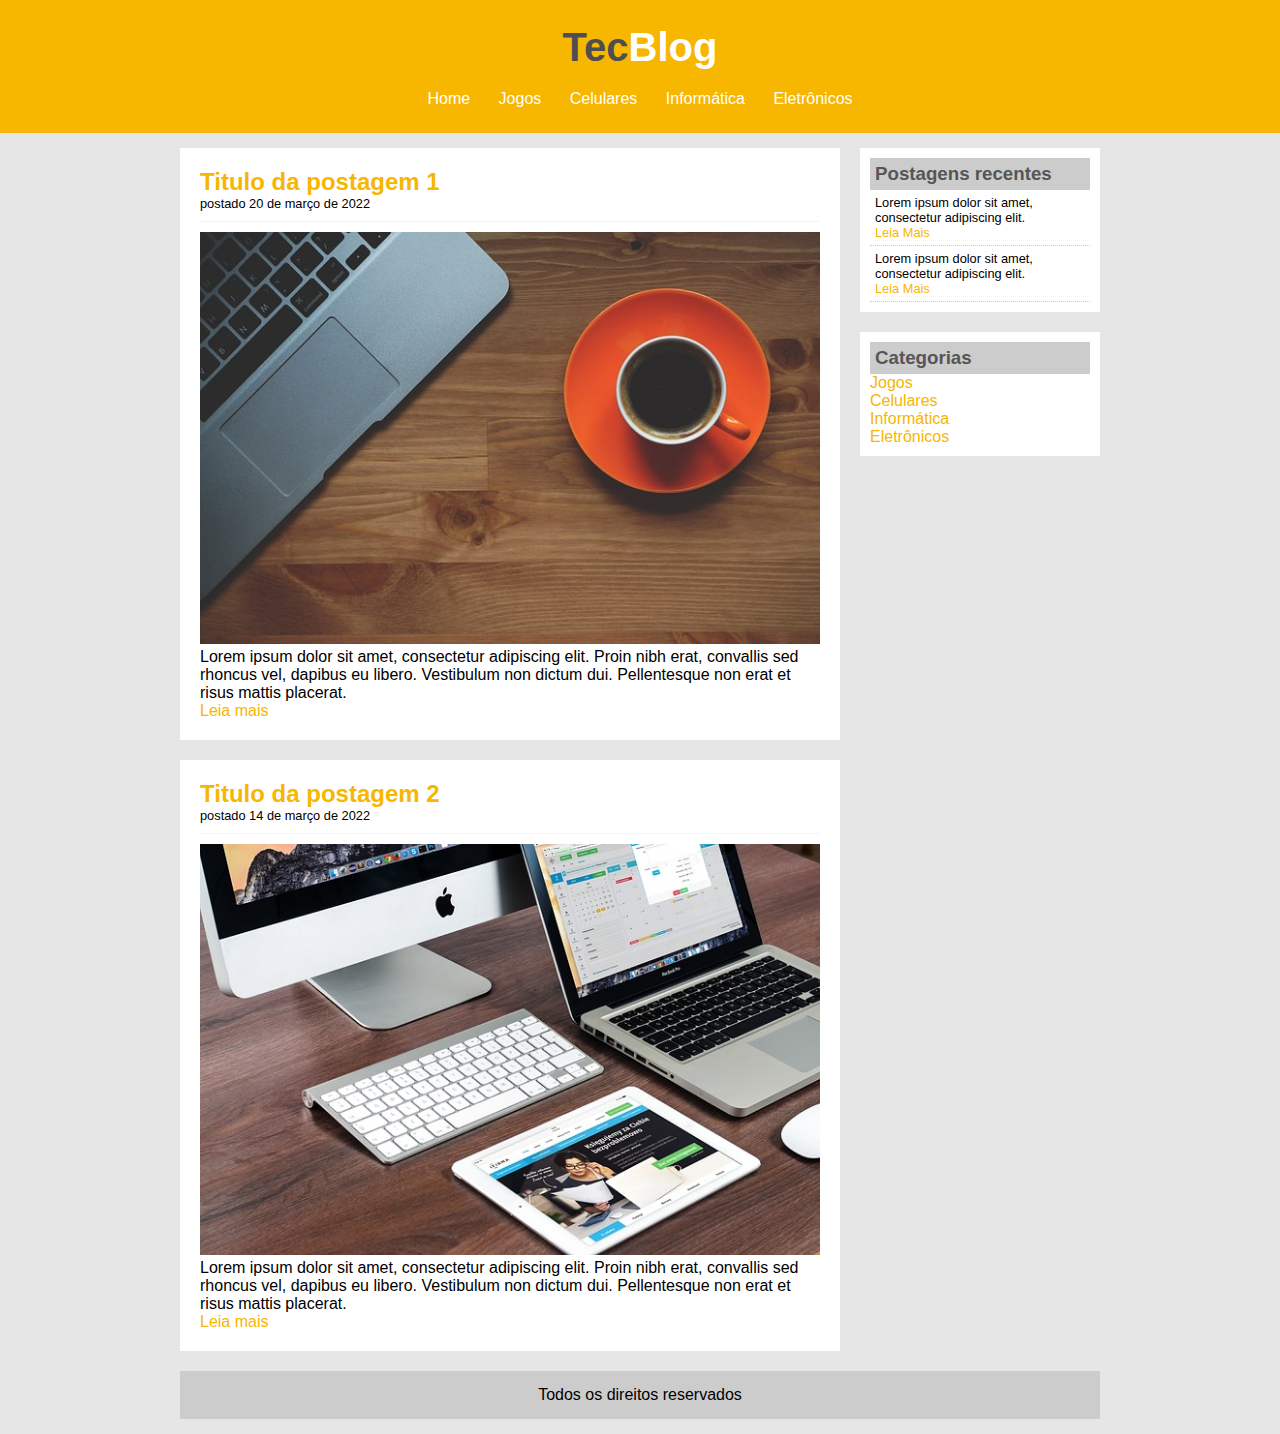
<file: index.html>
<!DOCTYPE html>
<html>
<head>
	<meta charset="utf-8">
	<title>TecBlog - O seu Blog de tecnologia</title>
	<link rel="stylesheet" type="text/css" href="css/estilo.css">

</head>
<body>
	<div id="area-cabecalho">

		<div id="area-logo">
			<h1>Tec<span class="branco">Blog</span></h1>
		</div>
		<div id="area-menu">
			<a href="index.html">Home</a>
			<a href="jogos.html">Jogos</a>
			<a href="celulares.html">Celulares</a>
			<a href="informatica.html">Informática</a>
			<a href="eletronicos.html">Eletrônicos</a>

		</div>
	</div>

	<div id="area-principal">

		<div id="area-postagens">

			<div class="postagem"><!-- abertura postagem -->
				<h2>Titulo da postagem 1</h2>
				<span class="data-postagem">postado 20 de março de 2022</span>
				<img width="620px" src="imagens/imagem1.jpg">
				<p>Lorem ipsum dolor sit amet, consectetur adipiscing elit. Proin nibh erat, convallis sed rhoncus vel, dapibus eu libero. Vestibulum non dictum dui. Pellentesque non erat et risus mattis placerat.</p>
				<a href="">Leia mais</a>
			</div><!-- fechamento postagem -->

			<div class="postagem"><!-- abertura postagem -->
				<h2>Titulo da postagem 2</h2>
				<span class="data-postagem">postado 14 de março de 2022</span>
				<img width="620px" src="imagens/imagem2.jpg">
				<p>Lorem ipsum dolor sit amet, consectetur adipiscing elit. Proin nibh erat, convallis sed rhoncus vel, dapibus eu libero. Vestibulum non dictum dui. Pellentesque non erat et risus mattis placerat.</p>
				<a href="">Leia mais</a>
			</div><!-- fechamento postagem -->
			
		</div>
		<div id="area-lateral">

			<div class="conteudo-lateral">
				<h3>Postagens recentes</h3>

				<div class="postagem-lateral">
					<p>Lorem ipsum dolor sit amet, consectetur adipiscing elit.</p>
					<a href="">Leia Mais </a>
				</div>

				<div class="postagem-lateral">
					<p>Lorem ipsum dolor sit amet, consectetur adipiscing elit.</p>
					<a href="">Leia Mais </a>
				</div>
			</div>

			<div class="conteudo-lateral">
				<h3>Categorias</h3>

				<a href="">Jogos</a><br>
				<a href="">Celulares</a><br>
				<a href="">Informática</a><br>
				<a href="">Eletrônicos</a><br>
			</div>
		</div>

		<div id="rodape">
			Todos os direitos reservados
		</div>
	</div>
</body>
</html>
</file>
<file: css/estilo.css>
* {
	margin: 0;
	padding: 0;
}

body {
	font-size: 1em;
	font-family: "Trebuchet MS", Helvetica, sans-serif;
	background: #e6e6e6;
}
/*
***Layout
*/

#area-cabecalho {
	background-color: #f7b600;
	padding: 15px;
	text-align: center;
}

#area-logo, #area-menu {
	padding: 10px;
}

#area-principal {
	width: 920px;
	margin: 0 auto;
	padding: 15px;
}

#area-postagens {
	width: 660px;
	float: left;
}

#area-lateral {
	width: 240px;
	float: right;
}

.postagem {
	padding: 20px;
	margin-bottom: 20px;
	background: white;
}

.conteudo-lateral {
	background: white;
	padding: 10px;
	margin-bottom: 20px;
}

.postagem-lateral {
	font-size: 0.8em;
	padding: 5px;
	border-bottom: 1px dotted #ccc;
}

#rodape {
	background: #ccc;
	clear: both;
	text-align: center;
	padding: 15px;
}

/*
Formatação do menu
*/
a {
	text-decoration: none;
}
a:link, a:visited {
	color: #f7b600;
	
}
a:hover {
	text-decoration: underline;
}
#area-cabecalho a:link, #area-cabecalho a:visited {
	color: #FFF;
	padding: 8px 12px;
}
#area-cabecalho a:hover {
	color: #f7b600;
	background: #FFF;
	text-decoration: none;
}
/*
formatações em geral ******
*/
h1 {
	color: #4e4e4e;
	font-size: 2.5em;
}

h2 {
	color: #f7b600;
}

h3 {
	color: #565656;
	background: #ccc;
	padding: 5px;
}
.branco {
	color: white;
}

.data-postagem {
	font-size: 0.8em;
	border-bottom: 1px solid #f4f4f4;
	padding-bottom: 10px;
	margin-bottom: 10px;
	display: block;
}
</file>
